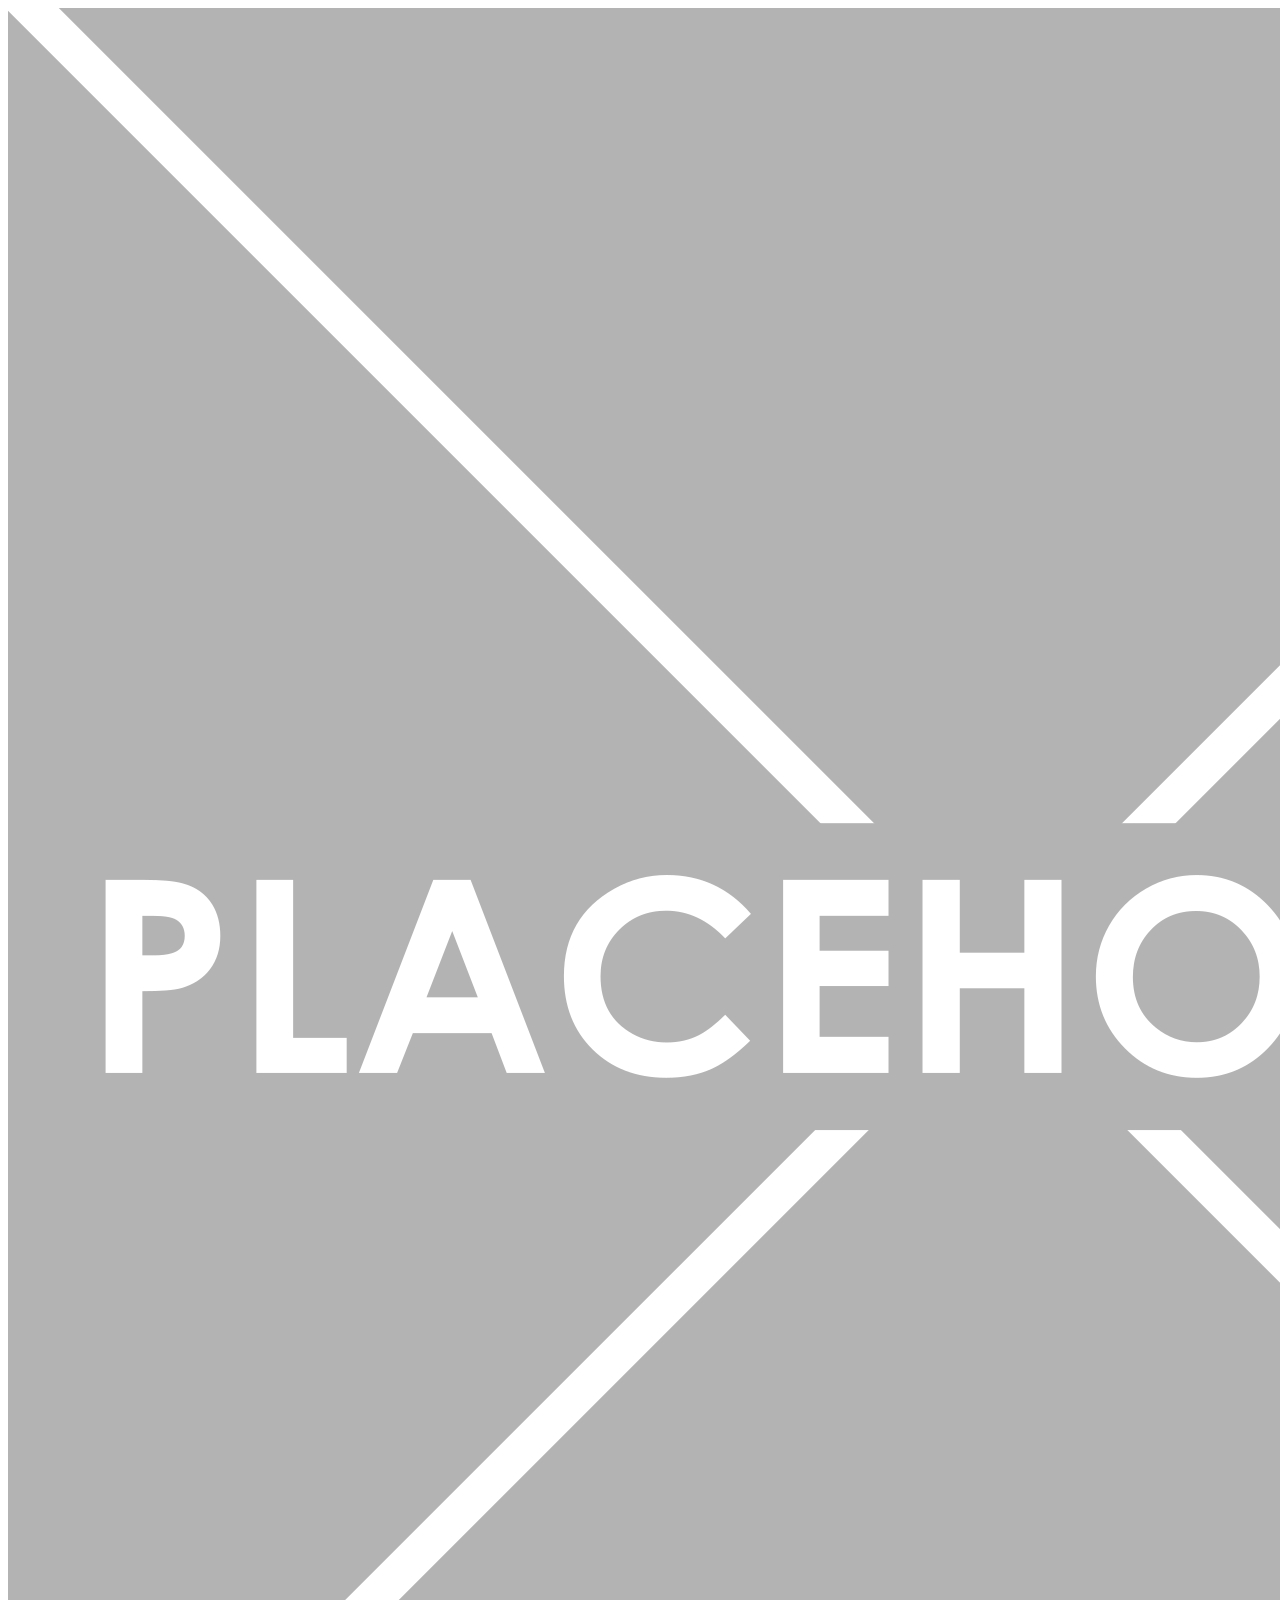
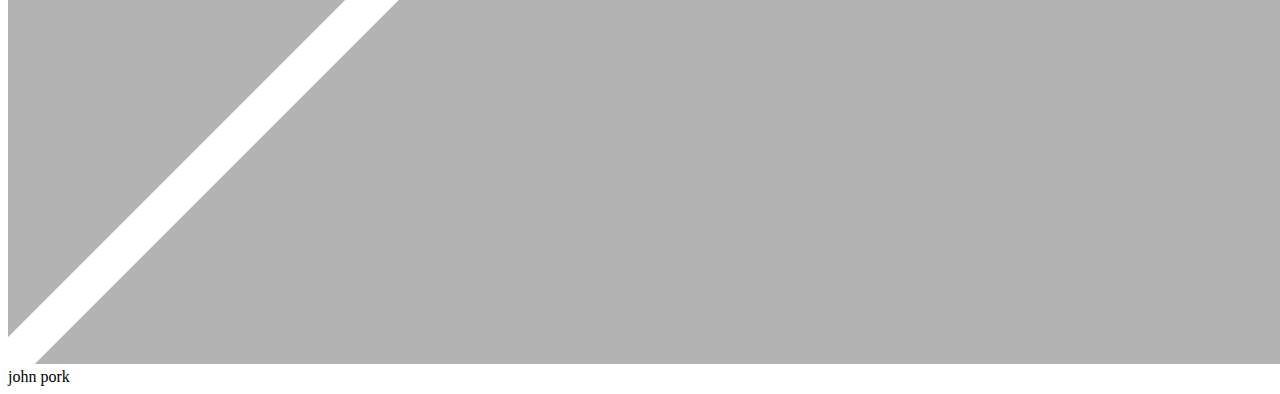
<file: index.html>
<!DOCTYPE html>
<html lang="en">
<head>
    <meta charset="UTF-8">
    <meta name="viewport" content="width=device-width, initial-scale=1.0">
    <title>KRESA RX</title>
    <link href="/resources/css/index.css">
</head>
<body>
    <header>
        <img src="./resources/images/placeholder-1-e1533569576673.jpg">
        <div class="epic sauce">john pork</div>
    </header>
</body>
</html>
</file>
<file: resources/css/index.css>
header img {
    height: 300px;
    width: 300px;
}
</file>
